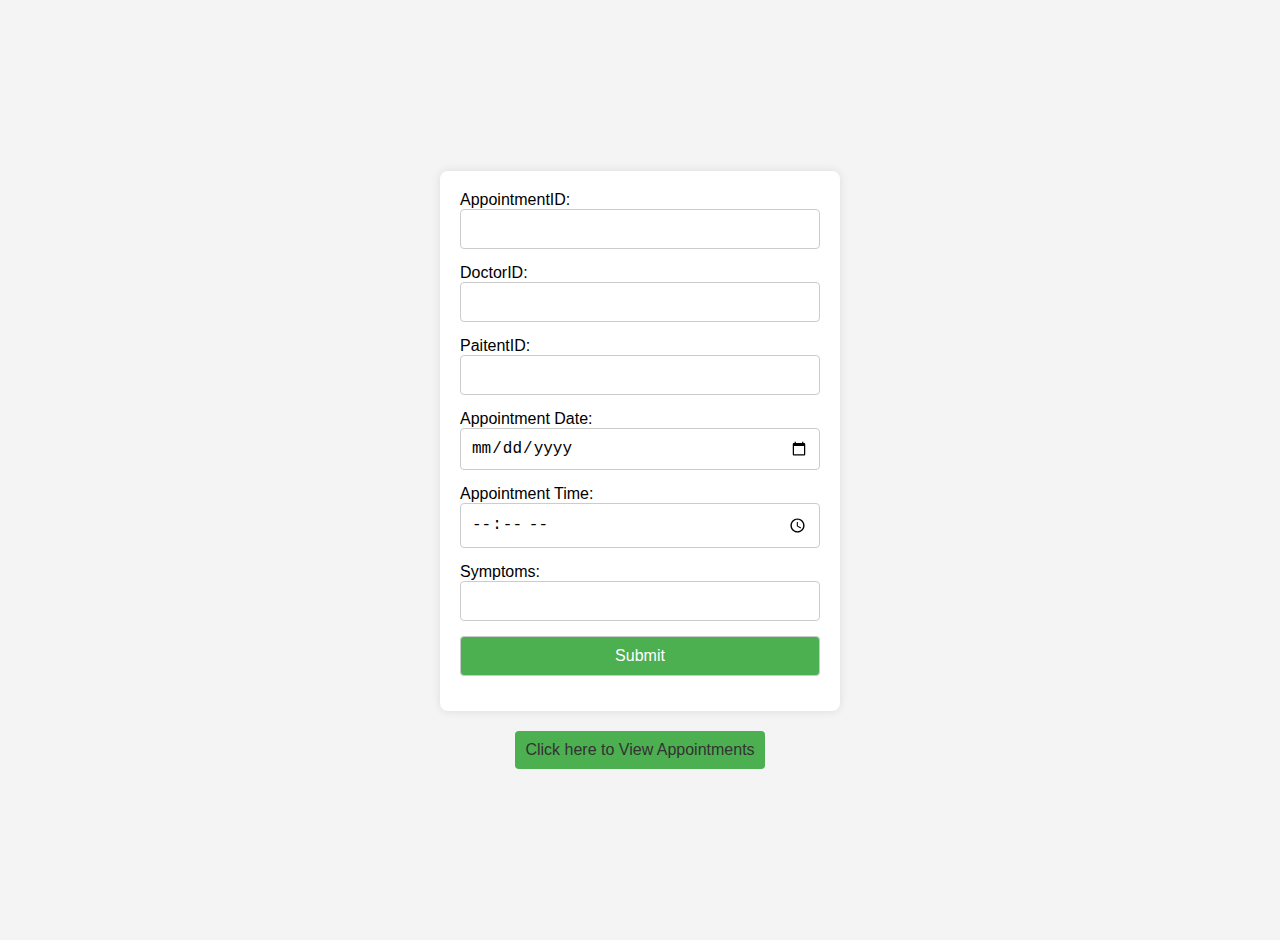
<file: Appointment/app_insert.html>
<html>
  <head>
    <link rel="stylesheet" href="app_insert.css">
  </head>
  <body>
    <form action="app_insert.php" method="POST" onsubmit="alert('Form submitted');"> 
      AppointmentID:<input type="text" name="Appointment_ID" /> 
      DoctorID:<input type="text" name="Doctor_ID" /> 
      PaitentID: <input type="text" name="Paitent_ID">
      Appointment Date:<input type="date" name="AppointmentDate">
      Appointment Time:<input type="time" name="AppointmentTime" />
      Symptoms:<input type="text" name="Symptoms">
      <input type="submit"/>
    </form>
    <a href="app_result.php">Click here to View Appointments</a>
    </form>
  </body>
</html>
</file>
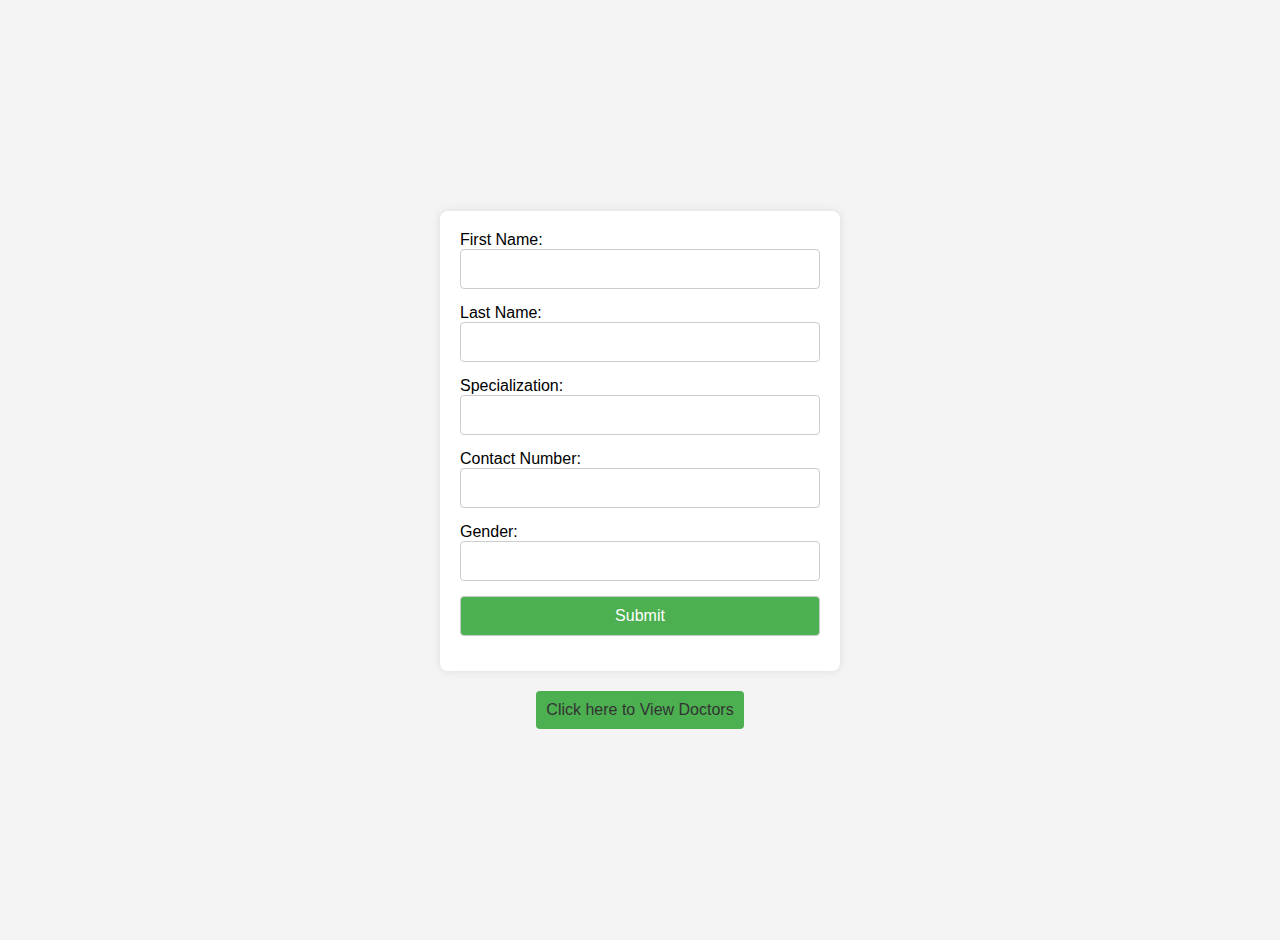
<file: Doctor/doc_insert.html>
<html>
  <head>
    <link rel="stylesheet" href="doc_insert.css">
  </head>
  <body>
    <form action="doc_insert.php" method="POST" onsubmit="alert('Form submitted');"> 
      First Name:<input type="text" name="First_Name" /> 
      Last Name:<input type="text" name="Last_Name" /> 
      Specialization: <input type="text" name="Specialization">
      Contact Number:<input type="number" name="Contact_Number">
      Gender:<input type="text" name="Gender" />

      <input type="submit" />
    </form>
    <a href="doc_result.php">Click here to View Doctors</a>
    </form>
  </body>
</html>
</file>
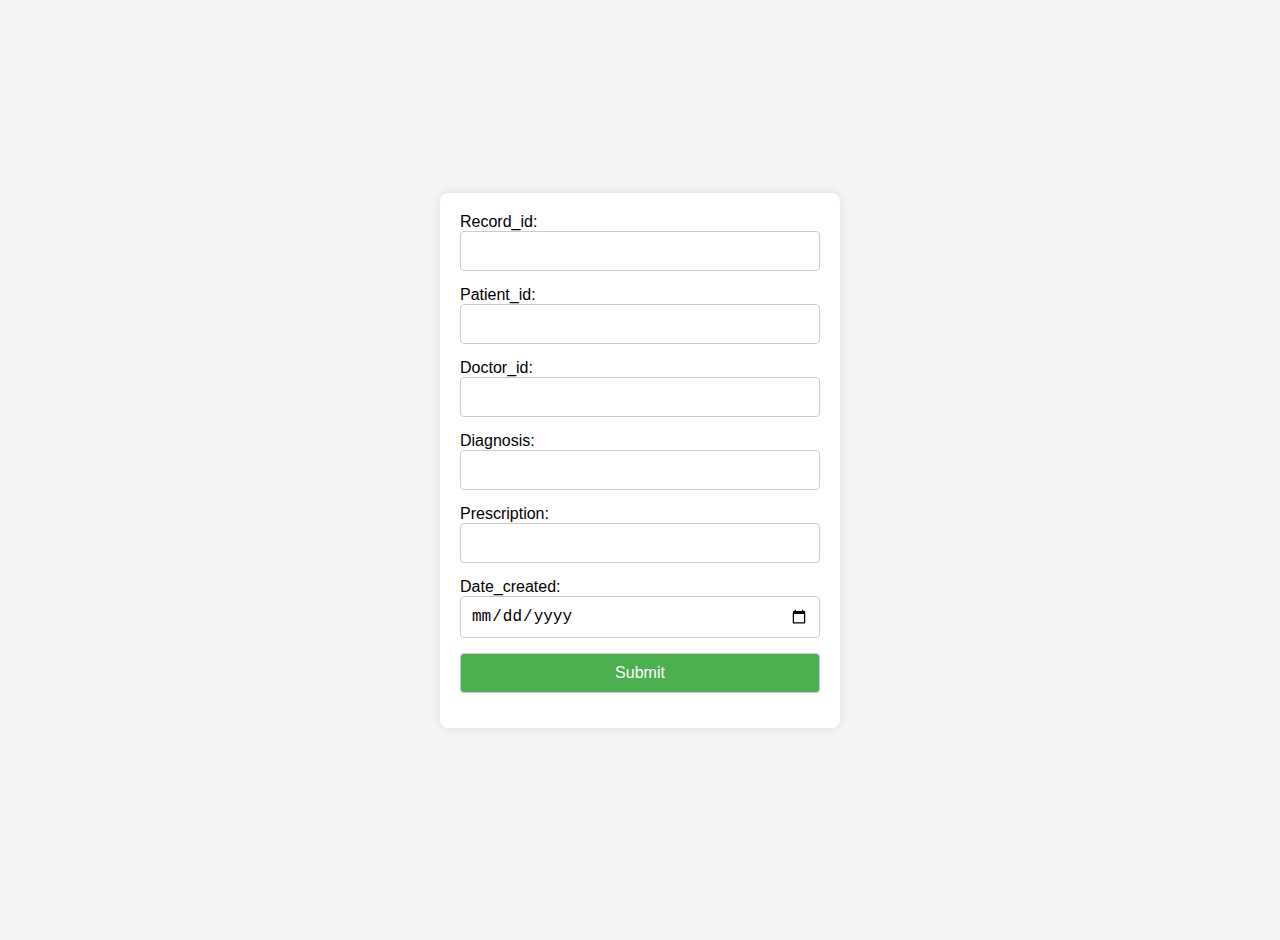
<file: medical_record/rec_insert.html>
<html>
  <head>
    <link rel="stylesheet" href="rec_insert.css">
  </head>
  <body>
    <form action="rec_insert.php" method="POST" onsubmit="alert('Form submitted');"> 
      Record_id:<input type="number" name="Record_id" /> 
      Patient_id:<input type="number" name="Patient_id" /> 
      Doctor_id:<input type="number" name="Doctor_id" /> 
      Diagnosis:<input type="text" name="Diagnosis" /> 
      Prescription:<input type="text" name="Prescription" />
      Date_created:<input type="date" name="Date_created">
      

      <input type="submit" />
  </body>
</html>
</file>
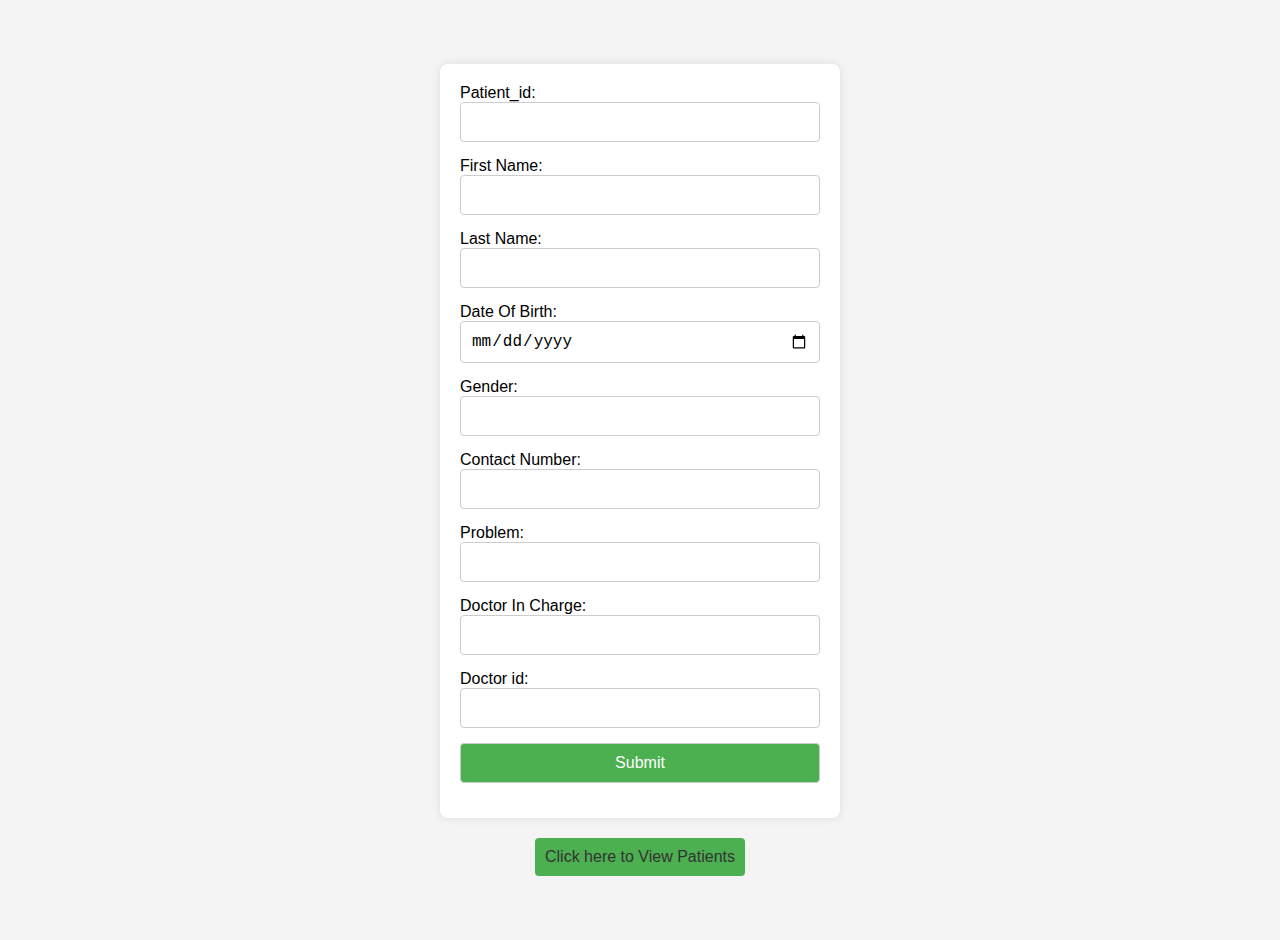
<file: Patients/pat_insert.html>
<html>
  <head>
    <link rel="stylesheet" href="patient.css">
  </head>
  <body>
    <form action="patients_insert.php" method="POST" onsubmit="alert('Form submitted');"> 
      Patient_id:<input type="text" name="Patient_id" /> 
      First Name:<input type="text" name="First_Name" /> 
      Last Name:<input type="text" name="Last_Name" /> 
      Date Of Birth:<input type="date" name="Date_Of_Birth" /> 
      Gender:<input type="text" name="Gender" />
      Contact Number:<input type="number" name="Contact_Number">
      Problem:<input type="text" name="Problem">
      Doctor In Charge: <input type="text" name="Doc">
      Doctor id: <input type="number" name="Doc_id">

      <input type="submit" />
    </form>
    <a href="patients_result.php">Click here to View Patients</a>
    </form>
  </body>
</html>
</file>
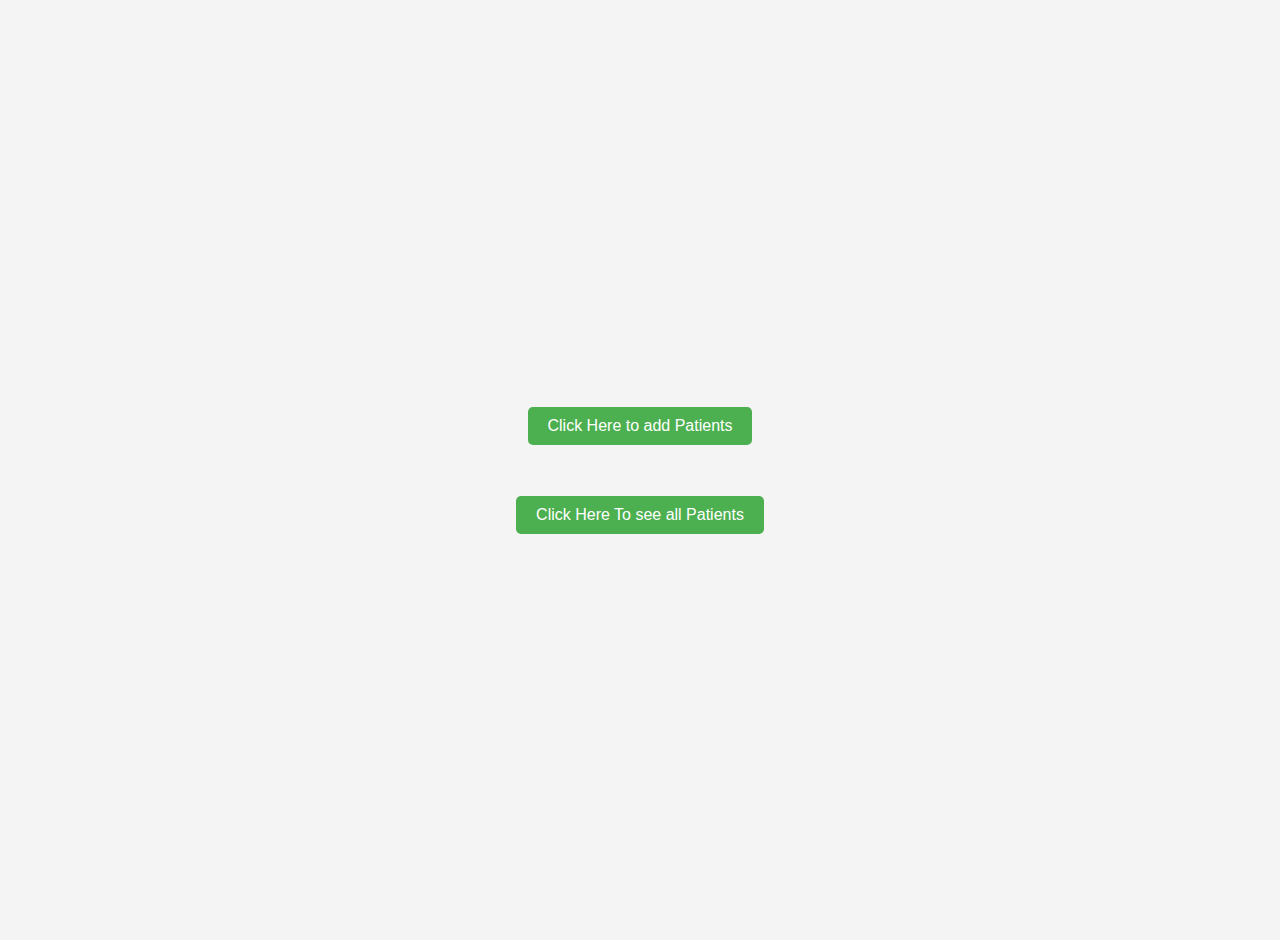
<file: Patients/patients_choise.html>
<!DOCTYPE html>
<html lang="en">
<head>
    <meta charset="UTF-8">
    <meta name="viewport" content="width=device-width, initial-scale=1.0">
    <title>Document</title>
    <style>
        body {
            font-family: 'Arial', sans-serif;
            background-color: #f4f4f4;
            margin: 0;
            padding: 20px;
            display: flex;
            flex-direction: column;
            align-items: center;
            justify-content: center;
            height: 100vh;
        }

        p {
            margin-bottom: 15px;
        }

        a {
            display: inline-block;
            margin: 10px;
            padding: 10px 20px;
            text-decoration: none;
            color: #fff;
            background-color: #4caf50;
            border-radius: 5px;
            transition: background-color 0.3s;
        }

        a:hover {
            background-color: #45a049;
        }
    </style>
</head>
<body>
    <p><a href="pat_insert.html">Click Here to add Patients</a></p>
    <p><a href="patients_result.php">Click Here To see all Patients</a></p>
</body>
</html>
</file>
<file: Appointment/app_insert.css>
body {
    font-family: 'Arial', sans-serif;
    background-color: #f4f4f4;
    margin: 0;
    padding: 20px;
    display: flex;
    flex-direction: column;
    align-items: center;
    justify-content: center;
    height: 100vh;
}

form {
    background-color: #fff;
    padding: 20px;
    border-radius: 8px;
    box-shadow: 0 0 10px rgba(0, 0, 0, 0.1);
    width: 400px;
    box-sizing: border-box;
    margin-bottom: 20px;
}

form input {
    width: 100%;
    padding: 10px;
    margin-bottom: 15px;
    box-sizing: border-box;
    border: 1px solid #ccc;
    border-radius: 4px;
    font-size: 16px;
}

form input[type="submit"] {
    background-color: #4caf50;
    color: #fff;
    cursor: pointer;
}

form input[type="submit"]:hover {
    background-color: #45a049;
}

a {
    display: inline-block;
    text-align: center;
    text-decoration: none;
    color: #333;
    padding: 10px;
    background-color: #4caf50;
    border-radius: 4px;
    transition: background-color 0.3s;
}

a:hover {
    background-color: #45a049;
}
</file>
<file: Doctor/doc_insert.css>
body {
    font-family: 'Arial', sans-serif;
    background-color: #f4f4f4;
    margin: 0;
    padding: 20px;
    display: flex;
    flex-direction: column;
    align-items: center;
    justify-content: center;
    height: 100vh;
}

form {
    background-color: #fff;
    padding: 20px;
    border-radius: 8px;
    box-shadow: 0 0 10px rgba(0, 0, 0, 0.1);
    width: 400px;
    box-sizing: border-box;
    margin-bottom: 20px;
}

form input {
    width: 100%;
    padding: 10px;
    margin-bottom: 15px;
    box-sizing: border-box;
    border: 1px solid #ccc;
    border-radius: 4px;
    font-size: 16px;
}

form input[type="submit"] {
    background-color: #4caf50;
    color: #fff;
    cursor: pointer;
}

form input[type="submit"]:hover {
    background-color: #45a049;
}

a {
    display: inline-block;
    text-align: center;
    text-decoration: none;
    color: #333;
    padding: 10px;
    background-color: #4caf50;
    border-radius: 4px;
    transition: background-color 0.3s;
}

a:hover {
    background-color: #45a049;
}
</file>
<file: medical_record/rec_insert.css>
body {
    font-family: 'Arial', sans-serif;
    background-color: #f4f4f4;
    margin: 0;
    padding: 20px;
    display: flex;
    flex-direction: column;
    align-items: center;
    justify-content: center;
    height: 100vh;
}

form {
    background-color: #fff;
    padding: 20px;
    border-radius: 8px;
    box-shadow: 0 0 10px rgba(0, 0, 0, 0.1);
    width: 400px;
    box-sizing: border-box;
    margin-bottom: 20px;
}

form input {
    width: 100%;
    padding: 10px;
    margin-bottom: 15px;
    box-sizing: border-box;
    border: 1px solid #ccc;
    border-radius: 4px;
    font-size: 16px;
}

form input[type="submit"] {
    background-color: #4caf50;
    color: #fff;
    cursor: pointer;
}

form input[type="submit"]:hover {
    background-color: #45a049;
}
</file>
<file: Patients/patient.css>
body {
    font-family: 'Arial', sans-serif;
    background-color: #f4f4f4;
    margin: 0;
    padding: 20px;
    display: flex;
    flex-direction: column;
    align-items: center;
    justify-content: center;
    height: 100vh;
}

form {
    background-color: #fff;
    padding: 20px;
    border-radius: 8px;
    box-shadow: 0 0 10px rgba(0, 0, 0, 0.1);
    width: 400px;
    box-sizing: border-box;
    margin-bottom: 20px;
}

form input {
    width: 100%;
    padding: 10px;
    margin-bottom: 15px;
    box-sizing: border-box;
    border: 1px solid #ccc;
    border-radius: 4px;
    font-size: 16px;
}

form input[type="submit"] {
    background-color: #4caf50;
    color: #fff;
    cursor: pointer;
}

form input[type="submit"]:hover {
    background-color: #45a049;
}

a {
    display: inline-block;
    text-align: center;
    text-decoration: none;
    color: #333;
    padding: 10px;
    background-color: #4caf50;
    border-radius: 4px;
    transition: background-color 0.3s;
}

a:hover {
    background-color: #45a049;
}
</file>
